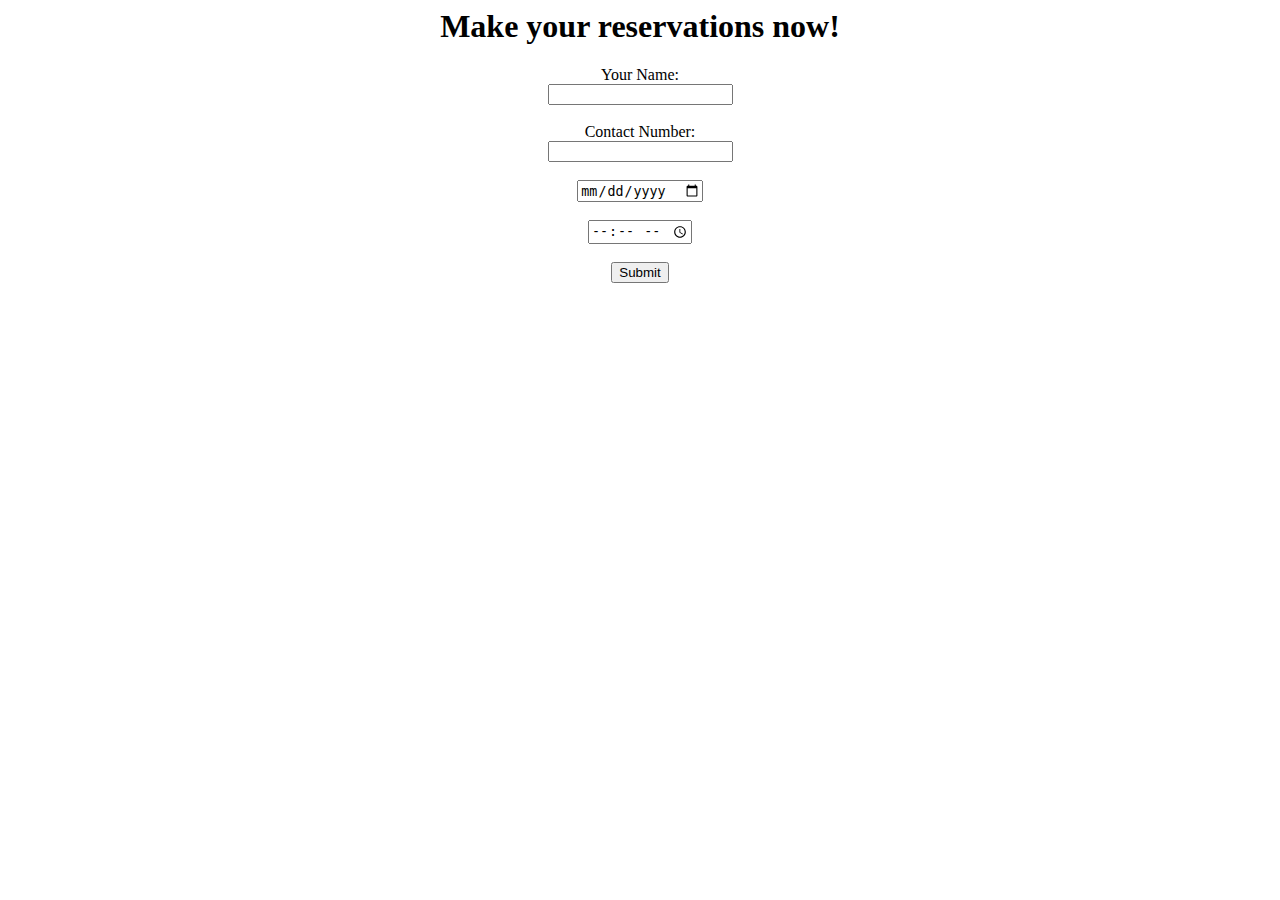
<file: test.html>
<html>
<body>
  <div align="center">
    <div class="card" id="formCard">
        <h1 id="headings">Make your reservations now!</h1>
        <label>Your Name:</label><br>
        <input type="text" name="name" id="name"><br><br>
        <label>Contact Number:</label><br>
        <input type="text" name="contact" id="contact"><br><br>
        <input type="date" id="date"><br><br>
        <input type="time" id="time"><br><br>
        <input type="submit" value="Submit" onclick="reservation()">
    </div>

    <!-- Placeholder to display submitted data -->
    <div id="resultCard" style="display:none;">
        <h2>Reservation Details</h2>
        <p><strong>Name:</strong> <span id="displayName"></span></p>
        <p><strong>Contact:</strong> <span id="displayContact"></span></p>
        <p><strong>Date:</strong> <span id="displayDate"></span></p>
        <p><strong>Time:</strong> <span id="displayTime"></span></p>
    </div>
</div>

<script>
function reservation() {
    // Get form values
    var name = document.getElementById('name').value;
    var contact = document.getElementById('contact').value;
    var date = document.getElementById('date').value;
    var time = document.getElementById('time').value;

    // Hide the form
    document.getElementById('formCard').style.display = 'none';

    // Display the reservation details
    document.getElementById('displayName').textContent = name;
    document.getElementById('displayContact').textContent = contact;
    document.getElementById('displayDate').textContent = date;
    document.getElementById('displayTime').textContent = time;
    
    document.getElementById('resultCard').style.display = 'block';

    // Restore the form after 5 seconds
    setTimeout(function() {
        // Clear the displayed values
        document.getElementById('resultCard').style.display = 'none';

        // Clear form values
        document.getElementById('name').value = '';
        document.getElementById('contact').value = '';
        document.getElementById('date').value = '';
        document.getElementById('time').value = '';

        // Show the form again
        document.getElementById('formCard').style.display = 'block';
    }, 5000);
}
</script>

</body>
</html>
</file>
